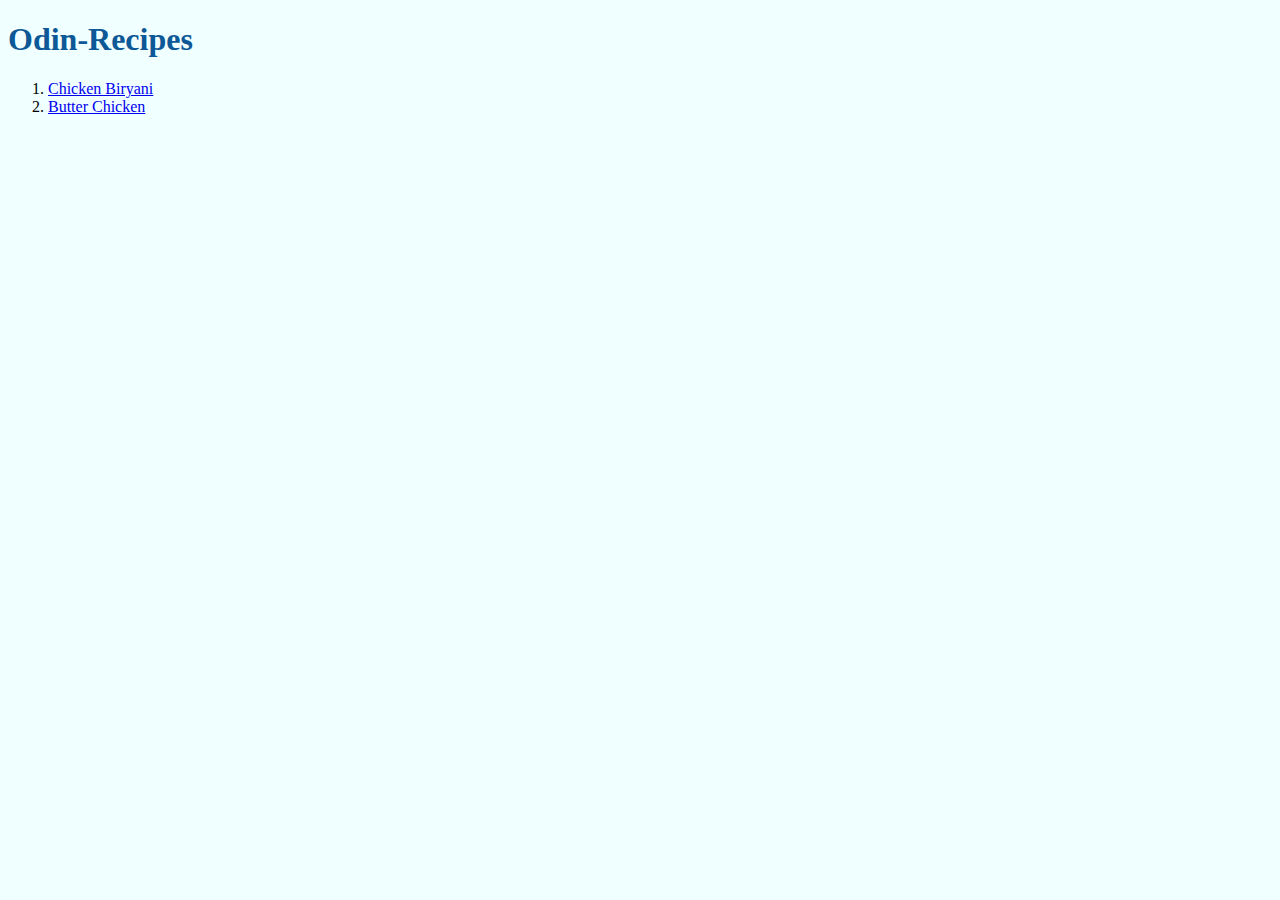
<file: index.html>
<!DOCTYPE html>
<html lang="en">
<head>
    <meta charset="UTF-8">
    <meta name="viewport" content="width=device-width, initial-scale=1.0">
    <title>Document</title>
    <link rel="stylesheet" href="../css/index.css">
</head>
<body>
    <h1>Odin-Recipes</h1>

    <ol>
        <li><a href="./recipes/Biryani.html"> Chicken Biryani</a></li>
        <li> <a href="./recipes/butterchicken.html">Butter Chicken</a></li>
    </ol>

    
   
   
</body>
</html>
</file>
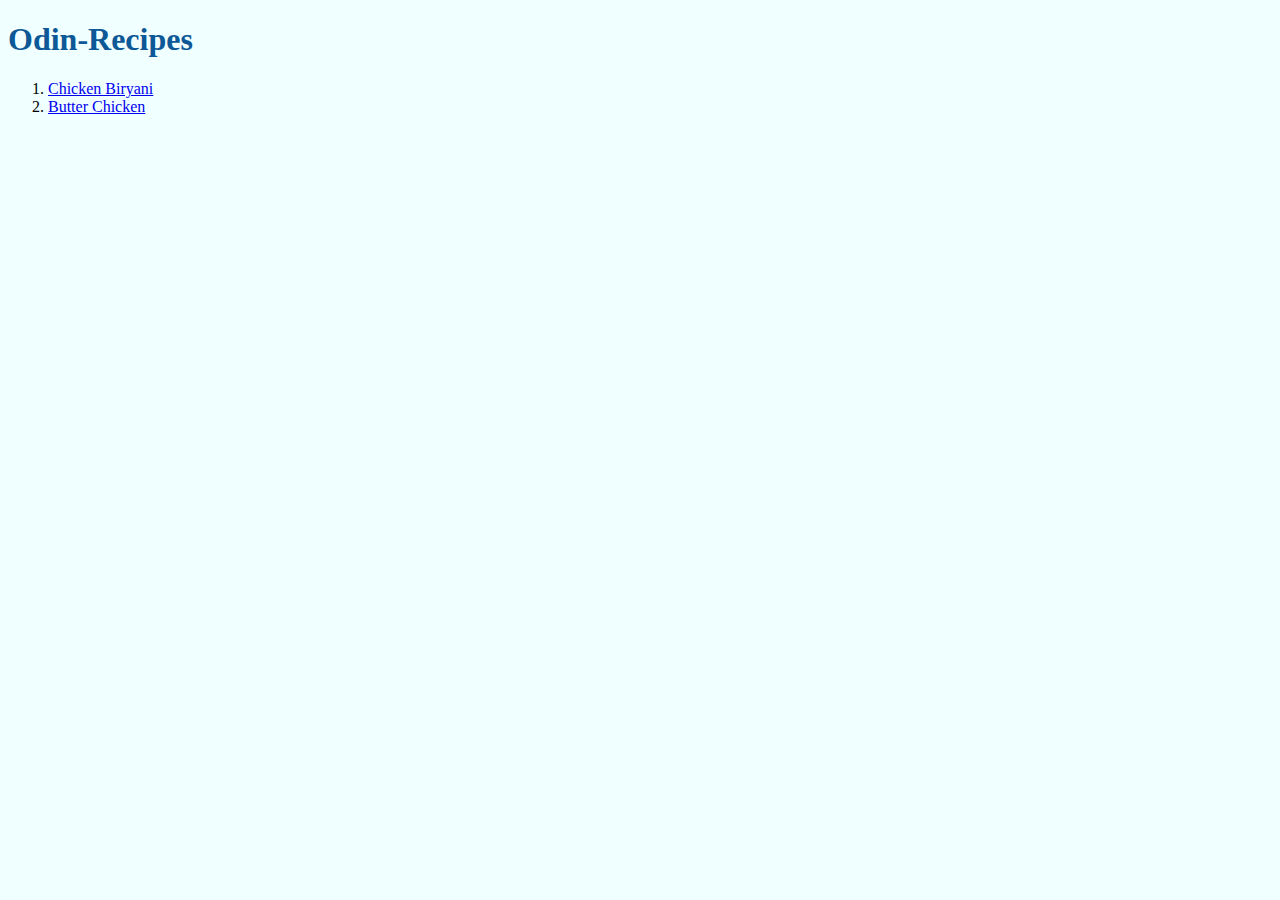
<file: html/index.html>
<!DOCTYPE html>
<html lang="en">
<head>
    <meta charset="UTF-8">
    <meta name="viewport" content="width=device-width, initial-scale=1.0">
    <title>Document</title>
    <link rel="stylesheet" href="../css/index.css">
</head>
<body>
    <h1>Odin-Recipes</h1>

    <ol>
        <li><a href="../recipes/Biryani.html"> Chicken Biryani</a></li>
        <li> <a href="../recipes/butterchicken.html">Butter Chicken</a></li>
    </ol>

    
   
   
</body>
</html>
</file>
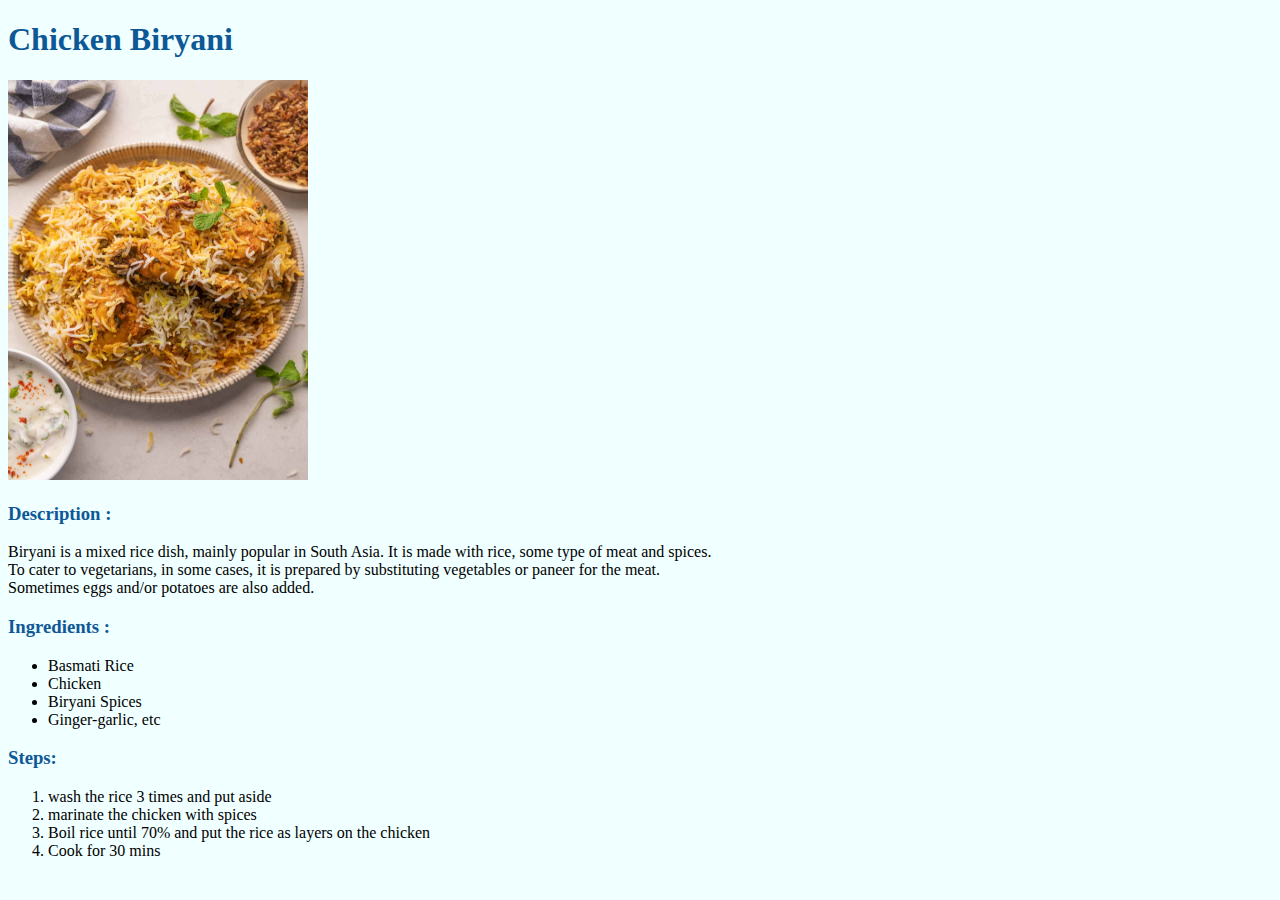
<file: recipes/Biryani.html>
<!DOCTYPE html>
<html lang="en">
<head>
    <meta charset="UTF-8">
    <meta name="viewport" content="width=device-width, initial-scale=1.0">
    <title>Document</title>
    <link rel="stylesheet" href="../css/index.css">
</head>
<body>
    <h1 class="heading-2" >Chicken Biryani</h1>
    <img src="../images/Chicken-Biryani-2.jpg" alt="Biryani image" height="400px" width="300px">

    <h3>Description :</h3>
    <p  style="font-size: medium;">Biryani is a mixed rice dish, mainly popular in South Asia. It is made with rice, some type of meat and spices. <br> To cater to vegetarians, in some cases, it is prepared by substituting vegetables or paneer for the meat. <br>Sometimes eggs and/or potatoes are also added.</p>

    <h3>Ingredients :</h3>
    <ul>
        <li>Basmati Rice</li>
        <li>Chicken</li>
        <li>Biryani Spices</li>
        <li>Ginger-garlic, etc</li>
    </ul>

    <h3>Steps:</h3>
    <ol>
        <li>wash the rice 3 times and put aside</li>
        <li>marinate the chicken with spices</li>
        <li>Boil rice until 70% and put the rice as layers on the chicken</li>
        <li>Cook for 30 mins </li>
    </ol>
</body>
</html>
</file>
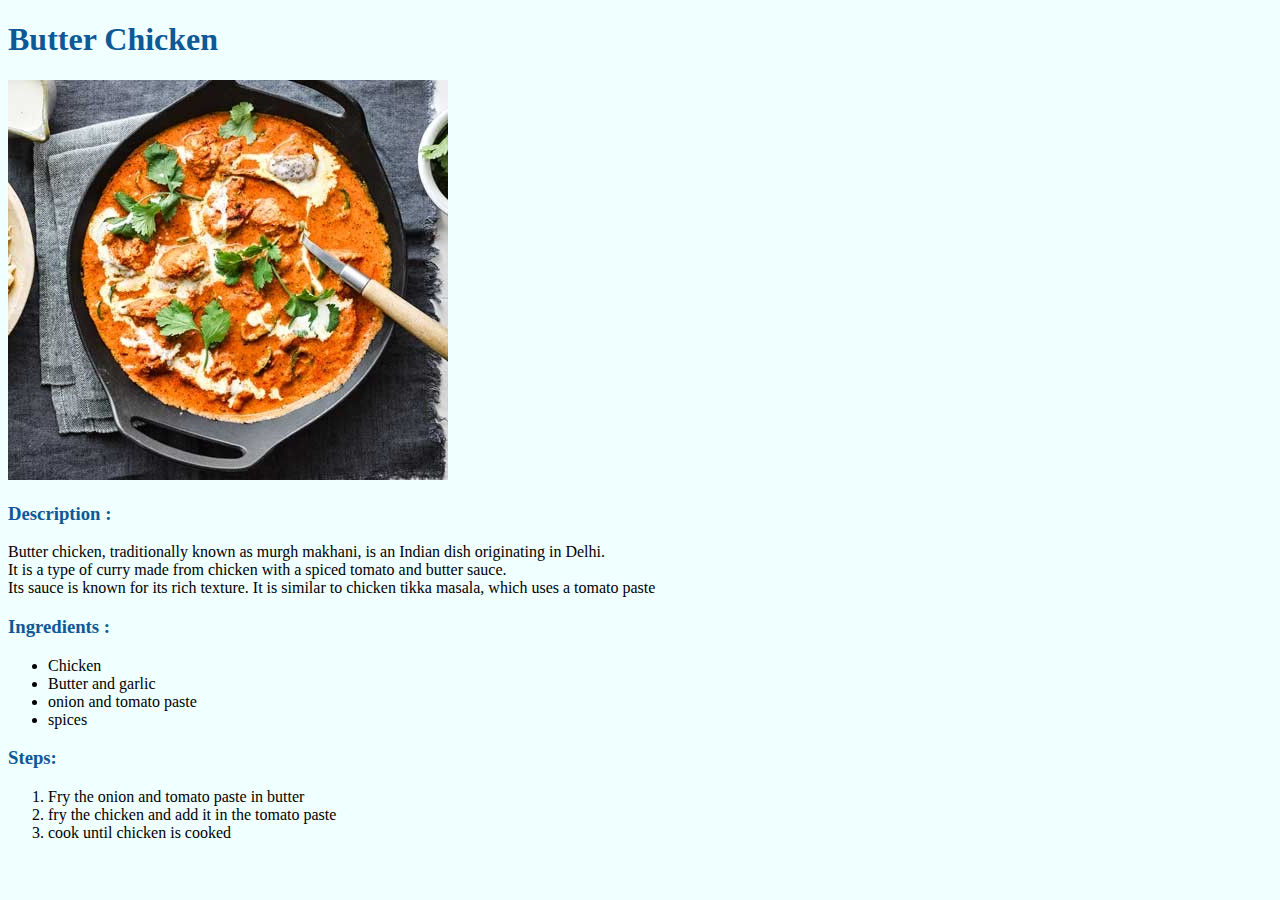
<file: recipes/butterchicken.html>
<!DOCTYPE html>
<html lang="en">
<head>
    <meta charset="UTF-8">
    <meta name="viewport" content="width=device-width, initial-scale=1.0">
    <title>Document</title>
    <link rel="stylesheet" href="../css/index.css">
</head>
<body>
    <h1 class="heading-2">Butter Chicken</h1>
    <img id="butter-chicken" src="../images/butter-chicken.jpg" alt="Butter Chicken curry" >

    <h3>Description :</h3>
    <p>Butter chicken, traditionally known as murgh makhani, is an Indian dish originating in Delhi. <br>It is a type of curry made from chicken with a spiced tomato and butter sauce. <br>Its sauce is known for its rich texture. It is similar to chicken tikka masala, which uses a tomato paste</p>

    <h3>Ingredients :</h3>
    <ul>
        <li>Chicken</li>
        <li>Butter and garlic</li>
        <li>onion and tomato paste</li>
        <li>spices</li>
    </ul>

    <h3>Steps:   
    </h3>

    <ol>
        <li>Fry the onion and tomato paste in butter</li>
        <li>fry the chicken and add it in the tomato paste</li>
        <li> cook until chicken is cooked</li>
    </ol>
    
</body>
</html>
</file>
<file: css/index.css>
body{

    font-family: 'Times New Roman', Times, serif;
    background-color: azure;
}

#butter-chicken {

    height: 200;
    width: 300;
}

h1,h3{
    color:rgb(13, 88, 150);
    
    
}
.heading-2{

    font-weight: bold;
}
ol a{
    font-family: Monaco;
}
</file>
